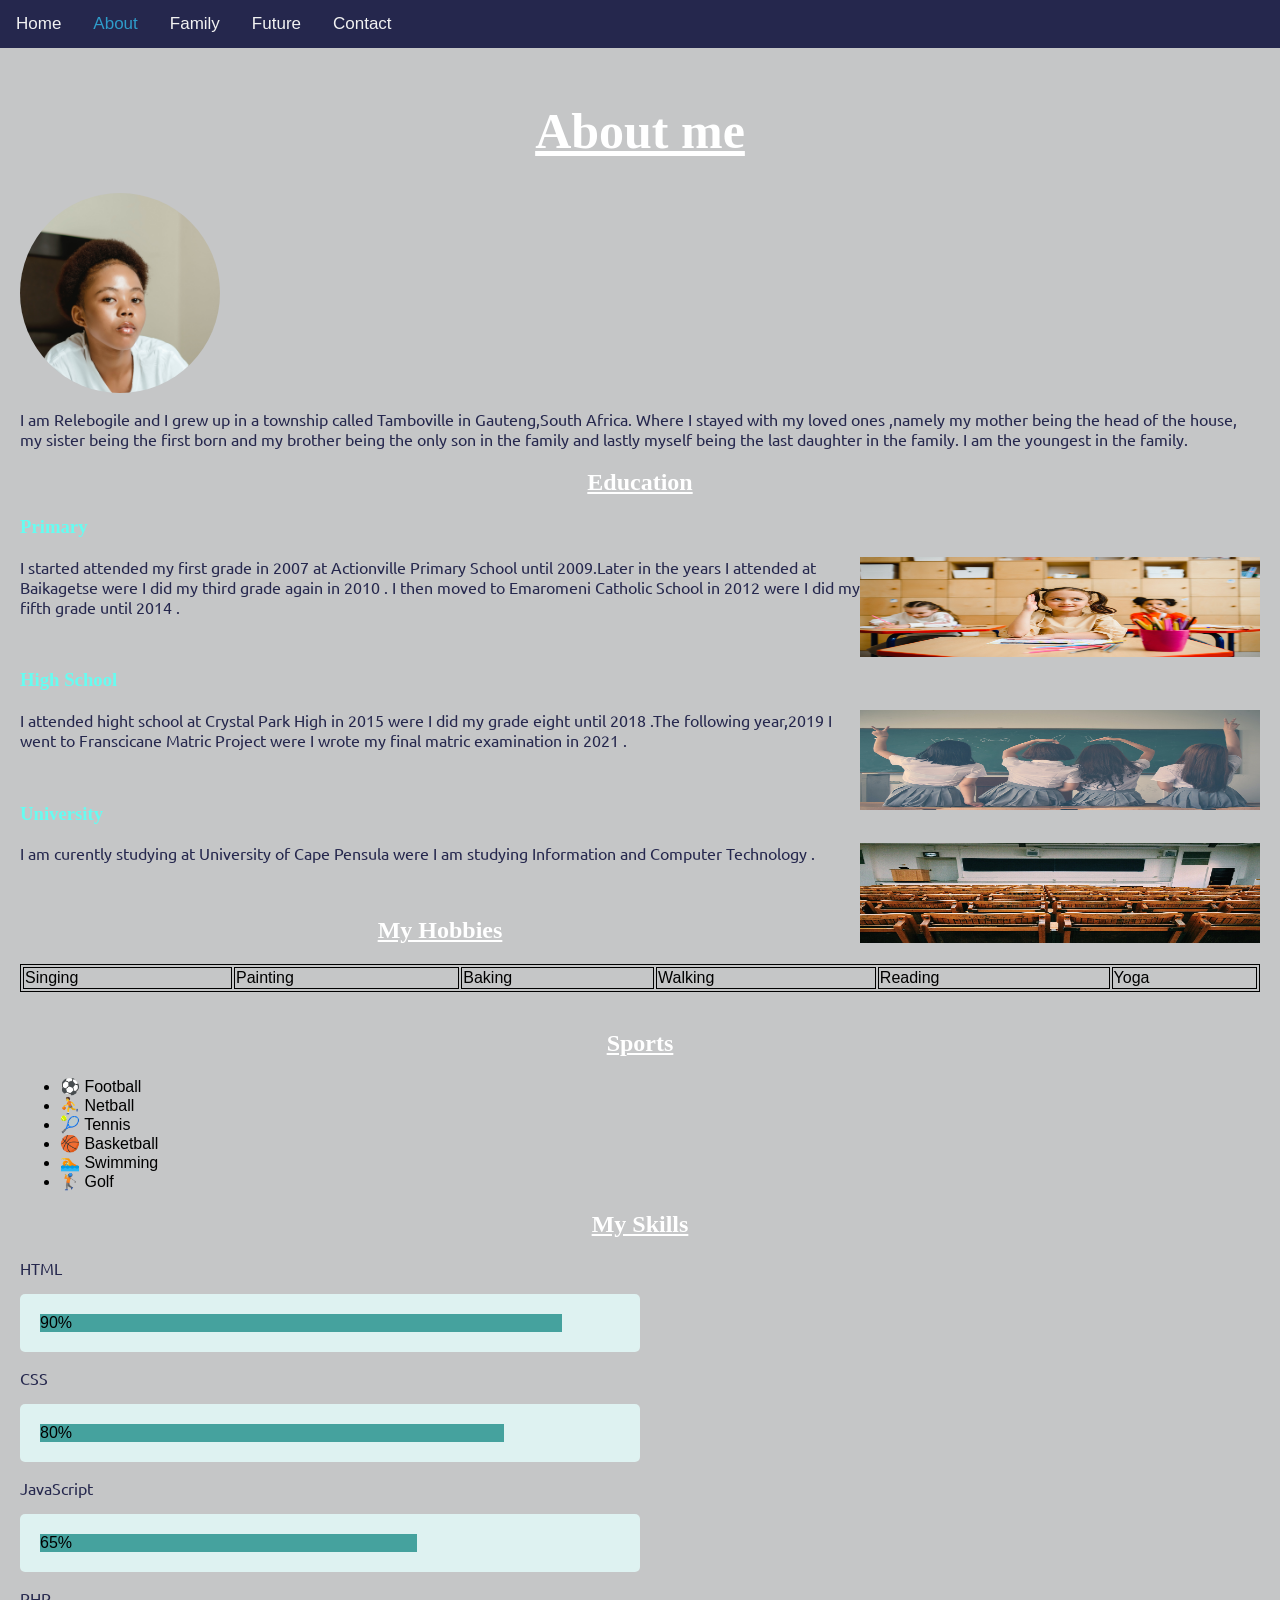
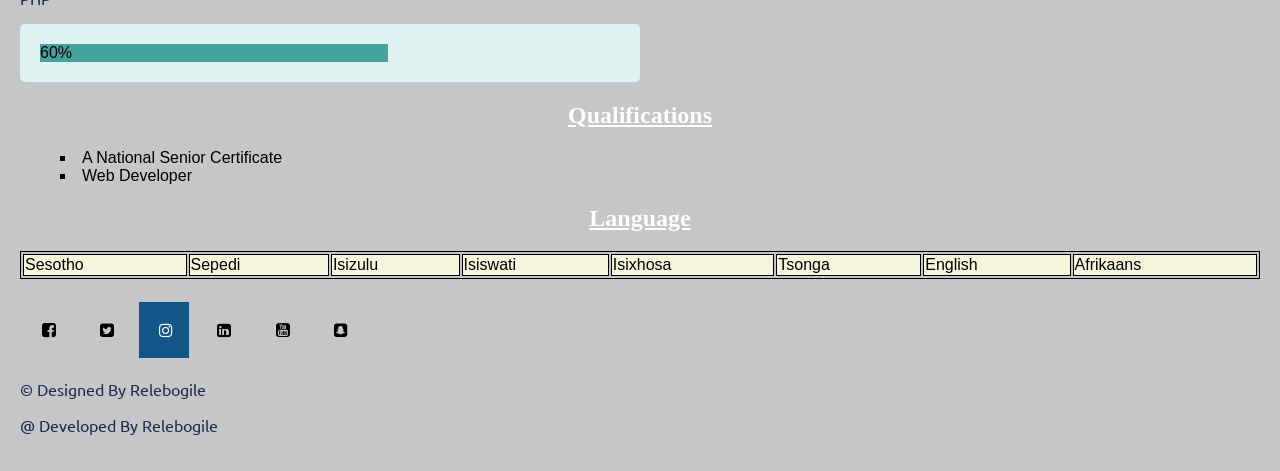
<file: about.html>
<DOCTYPE html>
     <html>
     <head>
        <meta charset ="UTF-8">
        <meta name="viewport" content="width=device-width, initial-scale=1">
	       <link rel= "stylesheet" href= "star.css">
		   <link rel= "https://www.w3schools.com/w3css/4/w3.css">
           <link rel="stylesheet" href="https://cdnjs.cloudflare.com/ajax/libs/font-awesome/4.7.0/css/font-awesome.min.css"> 
		
		        <title> My_Website </title>
     </head>
     <body style= "background-color: #C5C6C7">
          <div class="topnav">
	            <a href="index.html"> Home </a>
	            <a class="active" href="#home">About</a>
                <a href="family.html"> Family</a>
		        <a href="future.html"> Future</a>
		        <a href="contact.html"> Contact </a>
         </div>
         <div class="main-content">
	     <div>
	        <h1> About me </h1>	 
	    <div class="circular--portrait"> <img src="img2.jpg" /> 
	    </div>
        
	        <p >I am Relebogile and I grew up in a township called Tamboville in Gauteng,South Africa.  Where I stayed with my loved ones ,namely my mother being the head of the house,
	              my sister  being the first born and my brother being the only son in the family and lastly myself being the last daughter in the family. I am the youngest in the family.</p>
             <h2> Education </h2>
		       <d>
		     <h3> Primary  </h3>
	                <img src= "img3.jpg"  >
	        <p>I started attended my  first grade in 2007 at Actionville Primary School until 2009.Later in the years I attended  at Baikagetse were I did my third grade again in 2010 .
		         I then moved to Emaromeni Catholic School in 2012 were I did my fifth grade until 2014 .</p>
	 <br>
		   <h3> High School </h3>
		         <img src= "img4.jpg">
		    <p> I attended hight school at Crystal Park High in 2015 were I did my grade eight until 2018 .The following  year,2019  I went to Franscicane Matric Project were I wrote my final 
		  matric examination  in 2021 .</p>
    <br>
		  <h3> University </h3>
			     <img src= "img5.jpg" >
		   <p> I am curently studying at University of  Cape Pensula were I am studying Information and Computer Technology .</p>
   <br>
		   <h2>My Hobbies</h2>
               <table style="width:100%">
                  <tr>
                      <td> Singing    </td>
		              <td>  Painting </td>
                      <td>Baking     </td>
                      <td>Walking  </td>
	                  <td> Reading </td>
	                  <td>Yoga      </td>
                 </tr>
                </table>
   <br>
            <h2>Sports</h2>
	          <ul>
                  <li> &#9917; Football       </li>
                  <li> &#9977; Netball         </li>
                  <li> &#127934; Tennis       </li>
                  <li> &#127936; Basketball  </li>
	              <li> &#127946; Swimming </li>
	              <li> &#127948; Golf           </li>
              </ul>
		    <h2> My Skills </h2>
		        <p>HTML</p>
                    <div class="container">
                    <div class="skills html">90%</div>
                    </div>
                <p>CSS</p>
                    <div class="container">
                    <div class="skills css">80%</div>
                    </div>
               <p>JavaScript</p>
                    <div class="container">
                    <div class="skills js">65%</div>
                    </div>
              <p>PHP</p>
                    <div class="container">
                   <div class="skills php">60%</div>
                   </div>
            <h2> Qualifications </h2>
               <menu>
                   <li type="square">A National Senior Certificate </li>
	              <li type="square"> Web Developer </li>
               </menu>
            <h2> Language </h2>
                  <table >
                     <tr>
                         <td bgcolor= "beige">Sesotho</td>
                         <td bgcolor= "beige">Sepedi</td>
                         <td bgcolor= "beige">Isizulu</td>
	                     <td bgcolor= "beige"> Isiswati</td>
	                     <td bgcolor=" beige">Isixhosa</td>
		                 <td bgcolor= "beige"> Tsonga </td>
		                 <td bgcolor= "beige"> English </td>
		                 <td bgcolor= "beige"> Afrikaans </td>
                     </tr>
                   </table>
    <br>
          <i class="fa fa-facebook-square" ></i>
          <i class="fa fa-twitter-square" ></i>
          <i class="fa fa-instagram"></i>
          <i class="fa fa-linkedin-square"></i>
          <i class="fa fa-youtube-square"></i>
          <i class="fa fa-snapchat-square"></i>
              <footer>
			     <p> &copy Designed By Relebogile </p>
			     <p> @ Developed By Relebogile </p>
			 </footer>		
        </div>
 </body>
  </html>
</file>
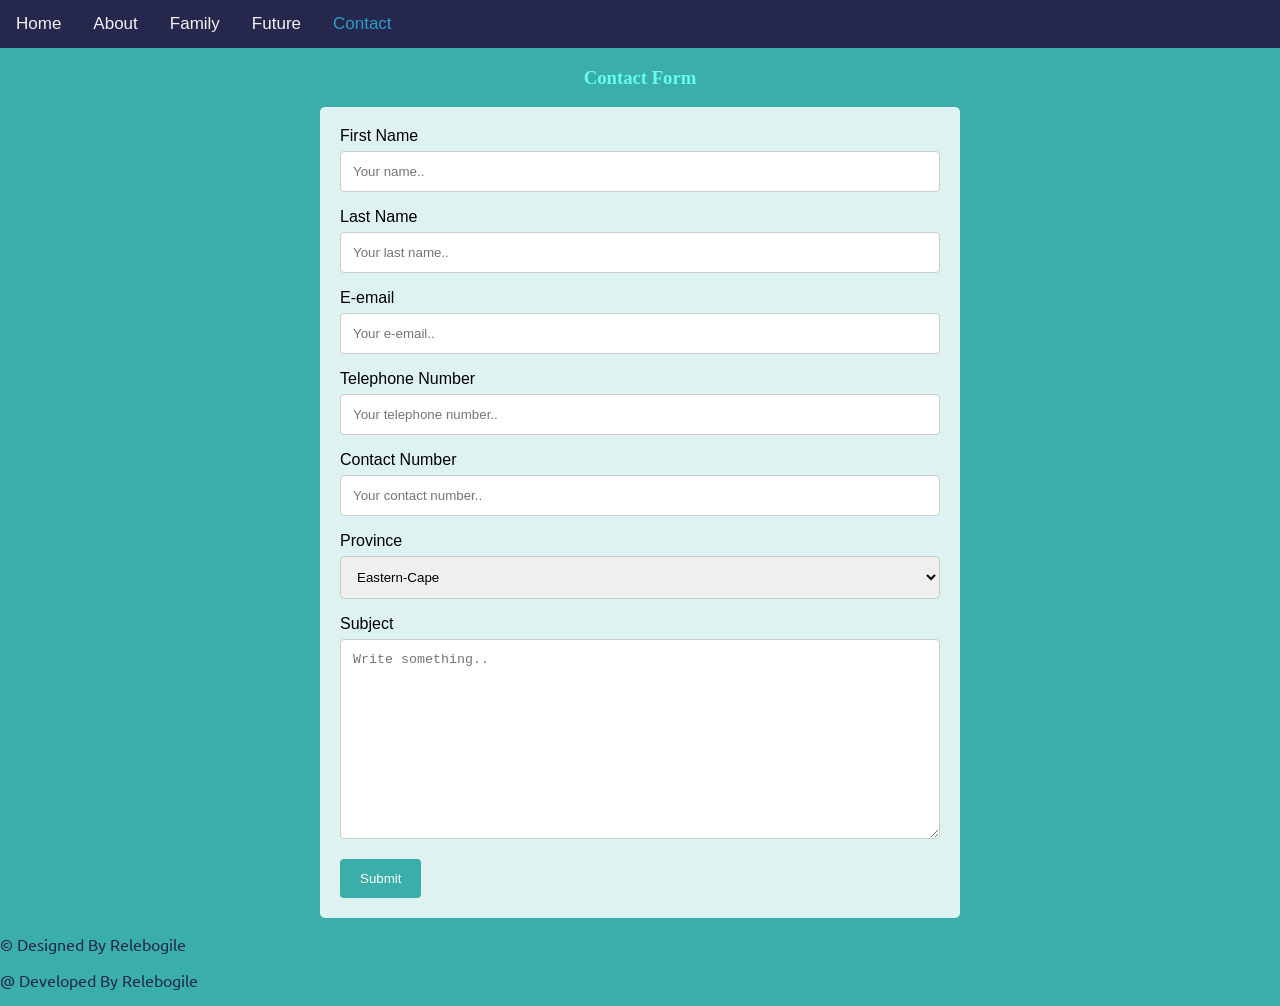
<file: contact.html>
<!DOCTYPE html>
<html>
<head>
<meta name="viewport" content="width=device-width, initial-scale=1">
<link rel= "stylesheet" href= "star.css">
<title> My_Website </title>
</head>
<body style="background-color: #3AAFA9;">

<div class="topnav">
       <a href="index.html"> Home</a>
	   <a href="about.html"> About </a>
	      <a href="family.html">Family</a>
		  <a href="future.html"> Future</a>
		   <a class="active" href="#home">Contact</a>
</div> 
<h3><center>Contact Form</h3></center>

<div class="container" id="contact-div">
  <form action="/action_page.php">
    <label for="fname">First Name</label>
    <input type="text" id="fname" name="firstname" placeholder="Your name..">

    <label for="lname">Last Name</label>
    <input type="text" id="lname" name="lastname" placeholder="Your last name..">

     <label for="e-email">E-email</label>
    <input type="text" id="e-email" name="e-email" placeholder="Your e-email..">

  <label for="Tnumber">Telephone Number</label>
    <input type="text" id="telephonenumber" name="telephonenumber" placeholder="Your telephone number..">
	
  <label for="Cnumber">Contact Number</label>
    <input type="text" id="contactnumber" name="contactnumber" placeholder="Your contact number..">

    <label for="country">Province</label>
    <select id="country" name="country">
       <option value="australia">Eastern-Cape</option>
       <option value="canada">FreeState</option>
       <option value="usa">Gauteng</option>
	   <option value="usa">KwaZulu-Natal</option>
	   <option value="usa">Limpopo</option>
	   <option value="usa">Mpumalanga</option>
	   <option value="usa">Northern-Cape</option>
       <option value="usa">North-West</option>
	   <option value="usa">Western-Cape</option>

    </select>

    <label for="subject">Subject</label>
    <textarea id="subject" name="subject" placeholder="Write something.." style="height:200px"></textarea>

    <input type="submit" value="Submit">
  </form>
</div>

  <footer>
			     <p> &copy Designed By Relebogile </p>
			     <p> @ Developed By Relebogile </p>
			 </footer>		
</body>
</html>
</file>
<file: star.css>
@import url('https://fonts.googleapis.com/css2?family=Bangers&family=Poppins:ital,wght@0,400;0,500;0,700;1,500&family=Tapestry&family=Ubuntu:wght@400;500;700&display=swap');
body {
  margin: 0;
  font-family: Arial, Helvetica, sans-serif;
  background-color: #C5C6C7;
}
.main-content {
  padding: 20px;
}
 h2 {
	color: #895061;
}
/* Add a black background color to the top navigation */
.topnav {
  overflow: hidden;
  background-color: #25274D;
}

/* Style the links inside the navigation bar */
.topnav a {
  float: left;
  color: #f2f2f2;
  text-align: center;
  padding: 14px 16px;
  text-decoration: none;
  position:relative;
  margin: 0;
  font-size: 17px;
}
/* Change the color of links on hover */
.topnav a:hover {
  background-color: #ddd;
  color: black;
}

/* Add a color to the active/current link */
.topnav a.active {
  background-color: light grey;
  color: #2E9CCA;
}

.centered {
  position: absolute;
  top: 50%;
  left: 50%;
  transform: translate(-50%, -50%);
  font-family: 'Bangers&family';
  font-size: 15px;
}
#contact-div {
  margin-left: 25%;
}
h1 {
	color: white;
	text-align: center;
	text-decoration: underline;
	font-family: 'Bangers&family';
}
h2{
	text-align: center;
	text-decoration: underline;
	color: darkgray;
	font-family: 'Bangers&family';
}
.fa {
  padding: 20px;
  font-size: 30px;
  width: 50px;
  text-align: center;
  text-decoration: none;
  margin: 5px 2px;
}

.fa:hover {
    opacity: 0.7;
}

.fa-facebook {
  background: #3B5998;
  color: white;
}

.fa-twitter {
  background: #55ACEE;
  color: white;
}

.fa-linkedin {
  background: #007bb5;
  color: white;
}

.fa-youtube {
  background: #bb0000;
  color: white;
}

.fa-instagram {
  background: #125688;
  color: white;
}

.fa-pinterest {
  background: #cb2027;
  color: white;
}

.fa-snapchat-ghost {
  background: #fffc00;
  color: white;
  text-shadow: -1px 0 black, 0 1px black, 1px 0 black, 0 -1px black;
}

.fa-skype {
  background: #00aff0;
  color: white;
}

.fa-android {
  background: #a4c639;
  color: white;
}

.fa-tumblr {
  background: #2c4762;
  color: white;
}

.fa-yahoo {
  background: #430297;
  color: white;

}



.circular--portrait {
	position: relative; 
	width: 200px;
	height: 200px; 
	overflow:hidden;
	border-radius: 50%; 
	} 
	.circular--portrait img { 
	width: 100%; 
	height: auto;
	}
	
	h2 {
	color: white;
}
h3 {
	color:#66FCF1;
}

	
	.container {
  width: 50%;
  background-color: #;
}


img {
	float:right;
	width: 200;
	height: 100;
}
img {
	  float:right;
	  width: 200;
	  height: 100;
}
img {
 float:right;
 width: 200;
 height: 100;
}
  table, th, td {
           border:1px solid black;
           }
		   table {
		   width:100%;
		   }
	skills {
  text-align: right;
  padding-top: 10px;
  padding-bottom: 10px;
  color: white;
}

.html {width: 90%; background-color: #45A29E;}
.css {width: 80%; background-color: #45A29E;}
.js {width: 65%; background-color: #45A29E;}
.php {width: 60%; background-color: #45A29E;}

* {
  box-sizing: border-box;
}
/* Center website */
.main {
  max-width: 1000px;
  margin: auto;
}

h1 {
  font-size: 50px;
  word-break: break-all;
  color: white;
  font-family: 'Bangers&family';
}
}
h2 {
color: #5D001E;
font-family:  'Ubuntu';
}
h4 {
color: #E3E2DF;
background-color #EE4C7C;
font-family: 'Bangers&family';
}
h3 {
font-family: 'Bangers&family';
}
h5 {
text-align: right;
font-family: 'Poppins';
}
p {
color: #EE4C7C;
font-family: 'Ubuntu';
}
.row {
  margin: 10px -16px;
}

/* Add padding BETWEEN each column */
.row,
.row > .column {
  padding: 8px;
}
/* Create three equal columns that floats next to each other */
.column {
  float: left;
  width: 33.33%;
  display: none; /* Hide all elements by default */
}

/* Clear floats after rows */ 
.row:after {
  content: "";
  display: table;
  clear: both;
}

/* Content */
.content {
  background-color:#66FCF1;
  padding: 10px;
}

/* The "show" class is added to the filtered elements */
.show {
  display: block;
}

/* Style the buttons */
.btn {
  border: none;
  outline: none;
  padding: 12px 16px;
  background-color: white;
  cursor: pointer;
}

.btn:hover {
  background-color:#66FCF1;
}

.btn.active {
  background-color: #666;
  color: white;
}
img {
	 width: 400px;
	 float: right;
}
p {
	font-family: 'Ubuntu';
	color: #25274D;
}
h3 {
	color:#66FCF1;
}
h4 {
	color: #25274D;
}
h5{
text-align: right;
}


.column {
  float: left;
  width: 33.33%;
  padding: 5px;
}
ol {
	color: black;
}





input[type=text], select, textarea {
  width: 100%;
  padding: 12px;
  border: 1px solid #ccc;
  border-radius: 4px;
  box-sizing: border-box;
  margin-top: 6px;
  margin-bottom: 16px;
  resize: vertical;
 
  }

input[type=submit] {
  background-color: #3AAFA9;
  color: white;
  padding: 12px 20px;
  border: none;
  border-radius: 4px;
  cursor: pointer;
  
}

input[type=submit]:hover {
  background-color: #17252A;
}

.container {
  border-radius: 5px;
  background-color: #DEF2F1;
  padding: 20px;
  background-size: cover;
}
</file>
